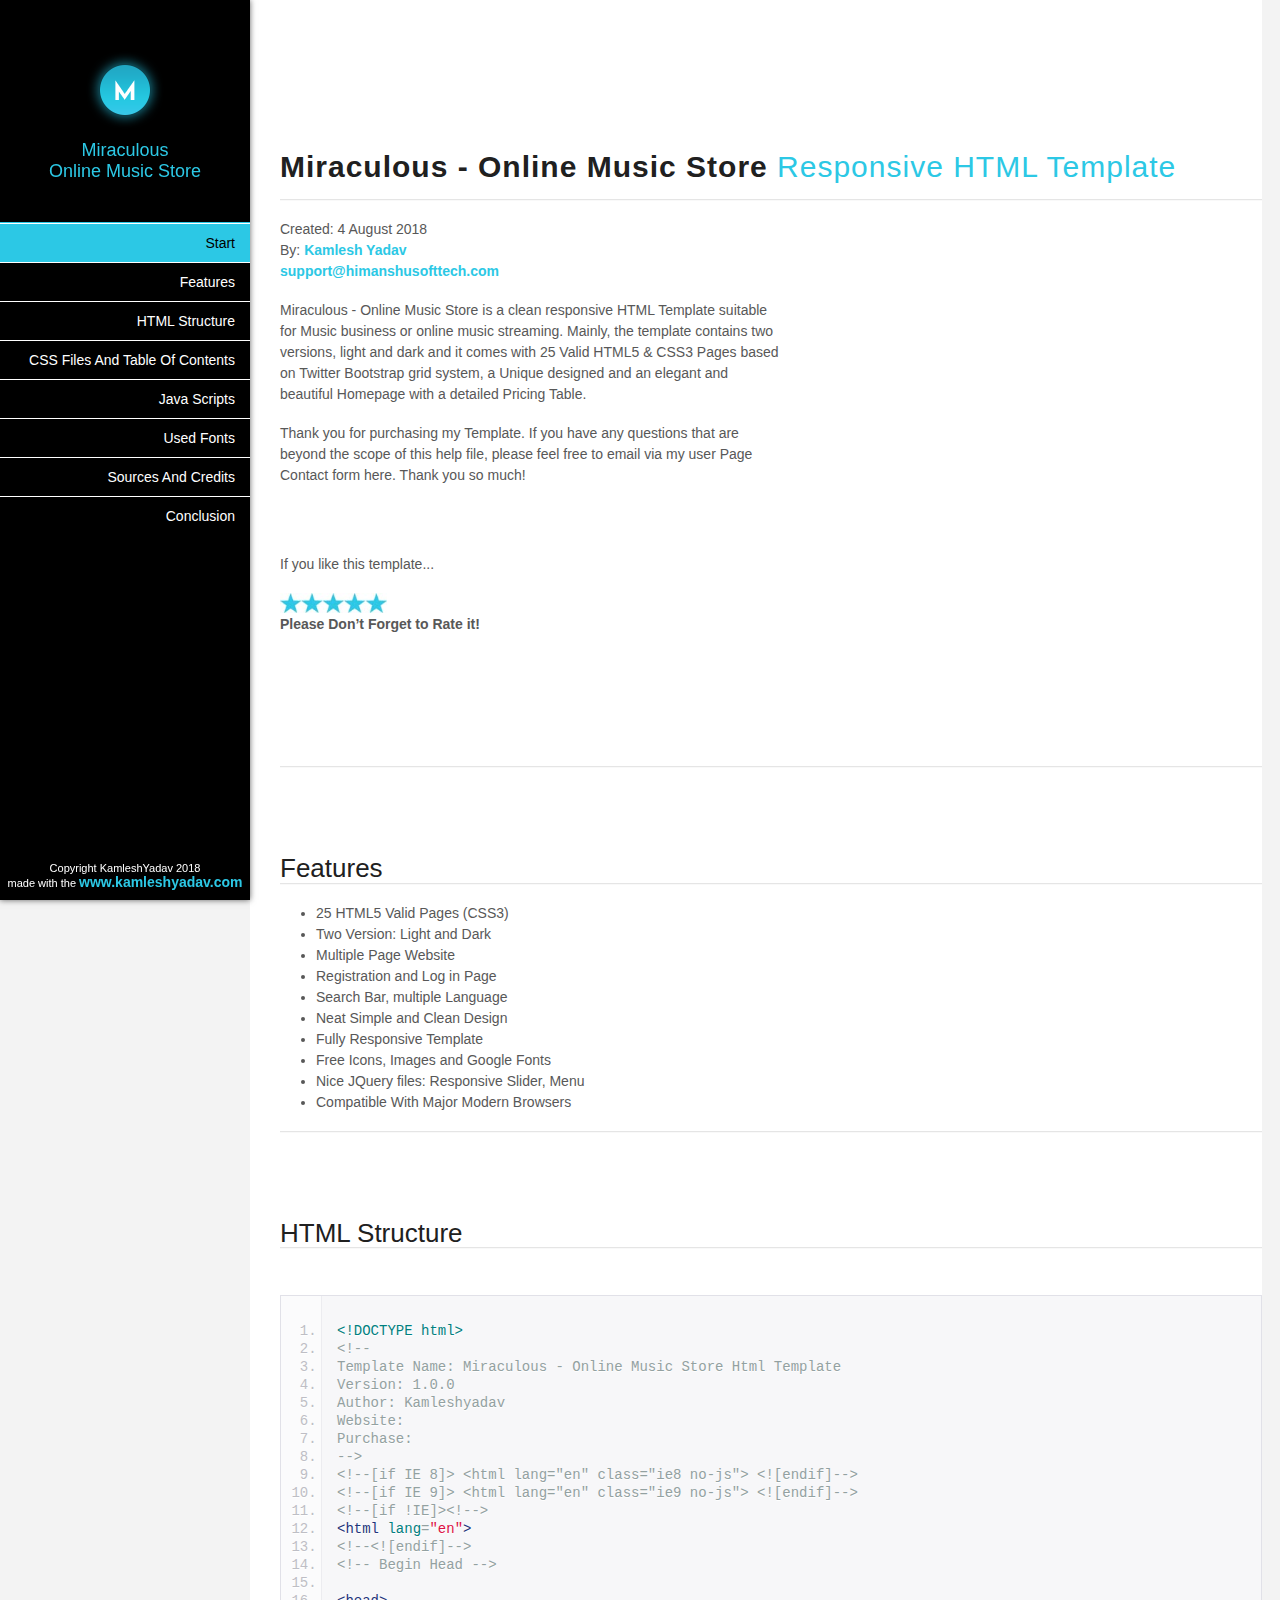
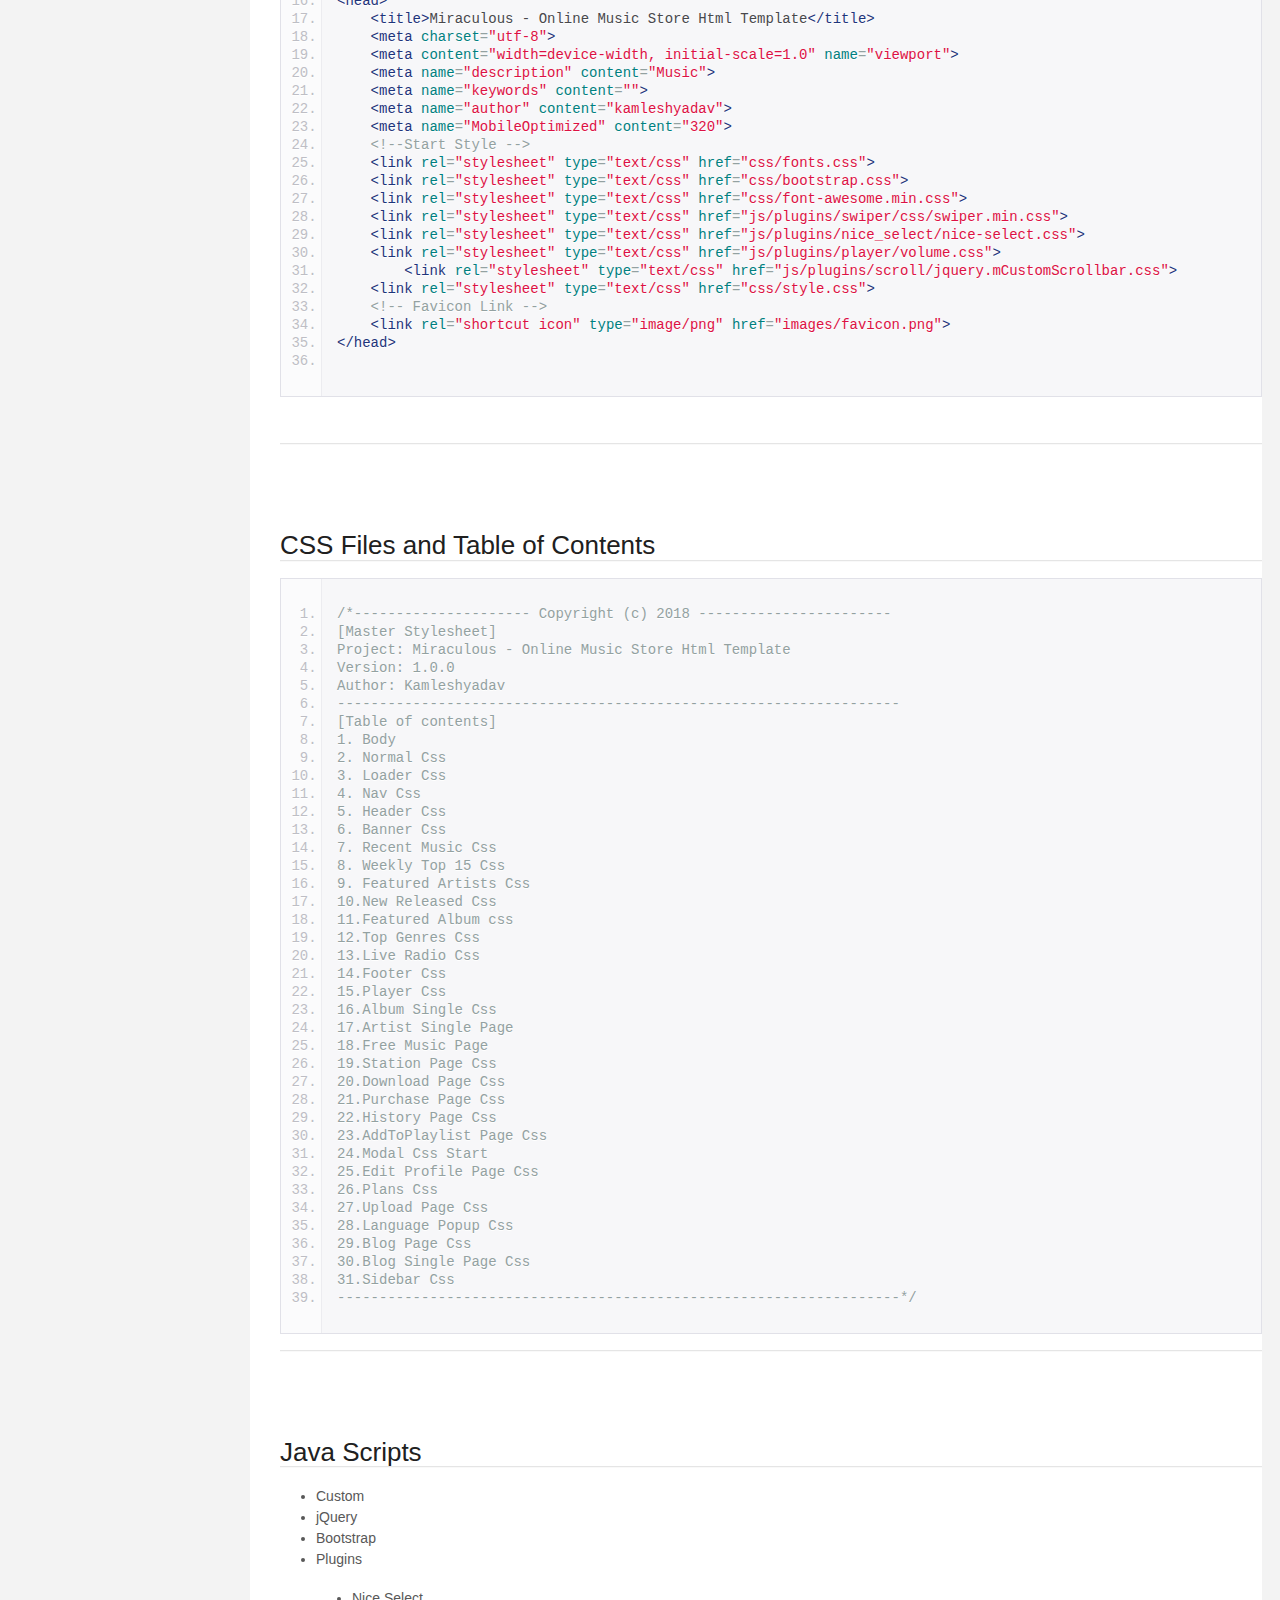
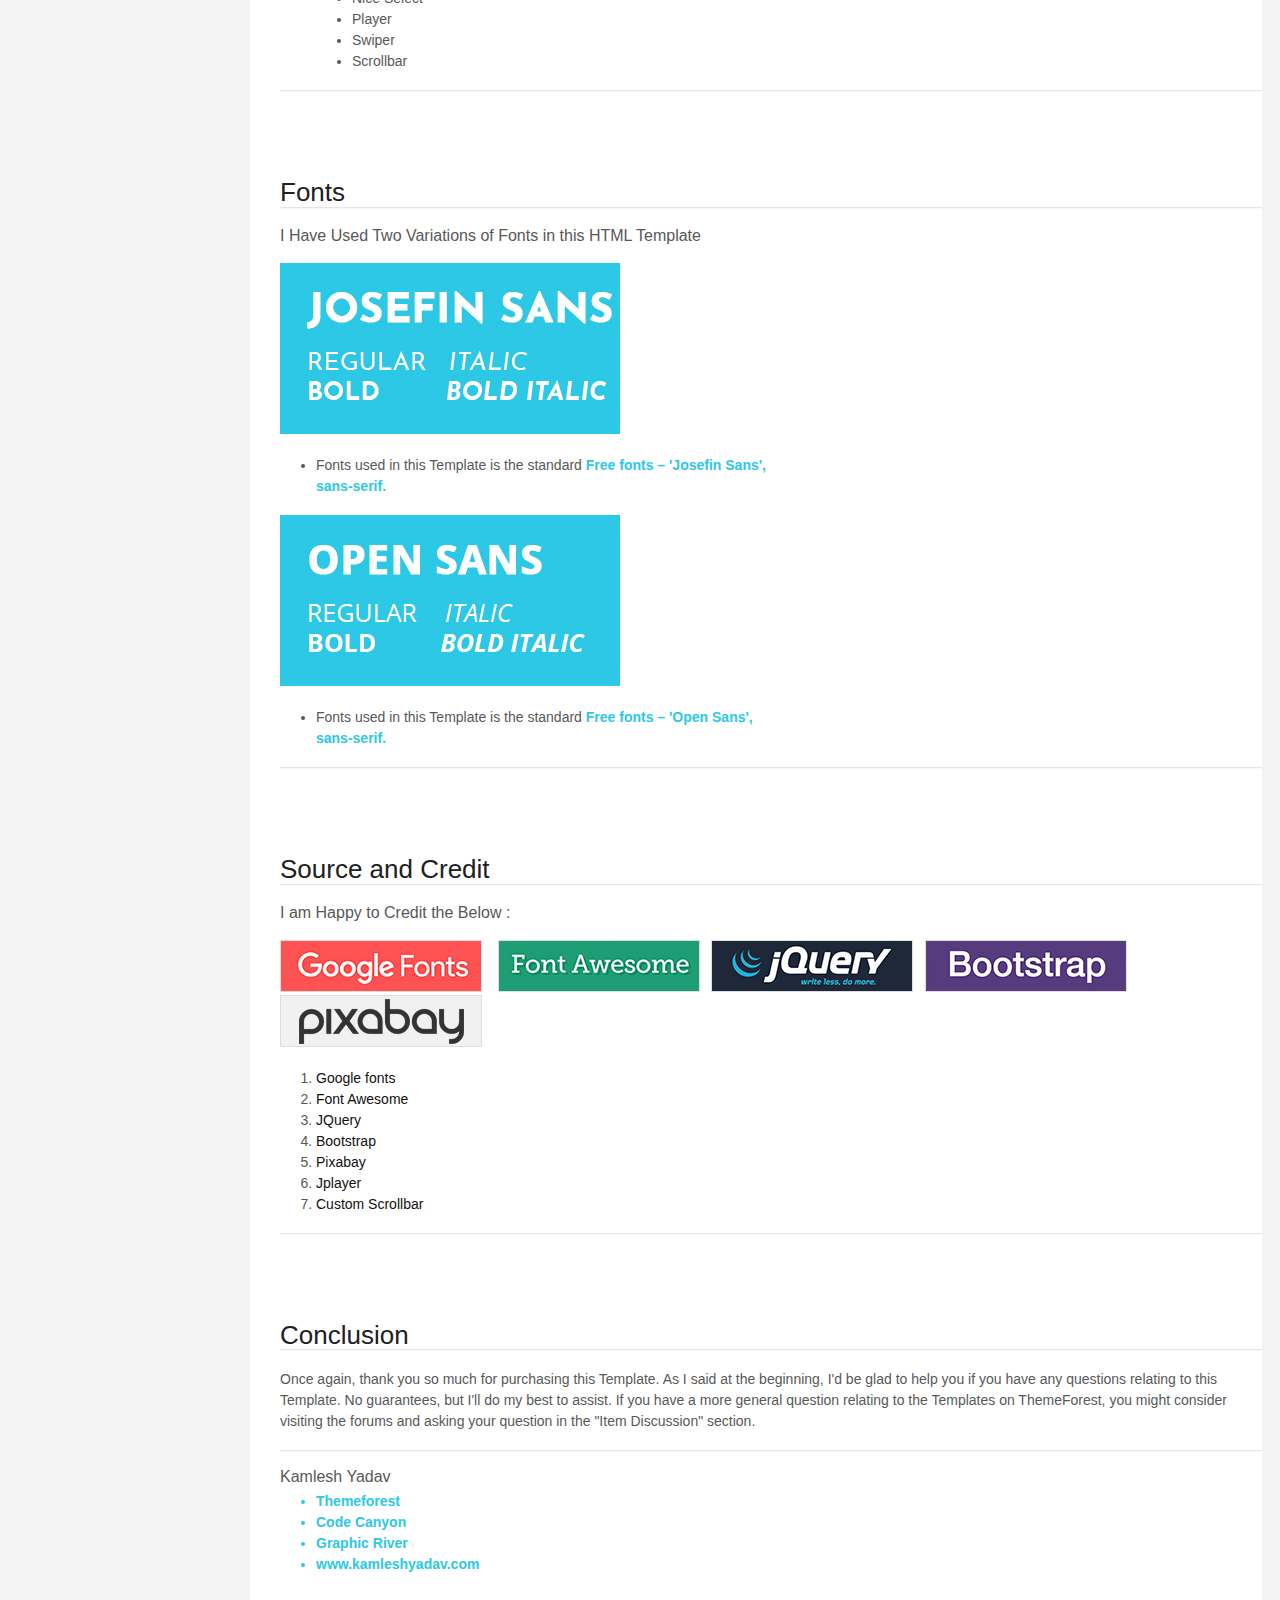
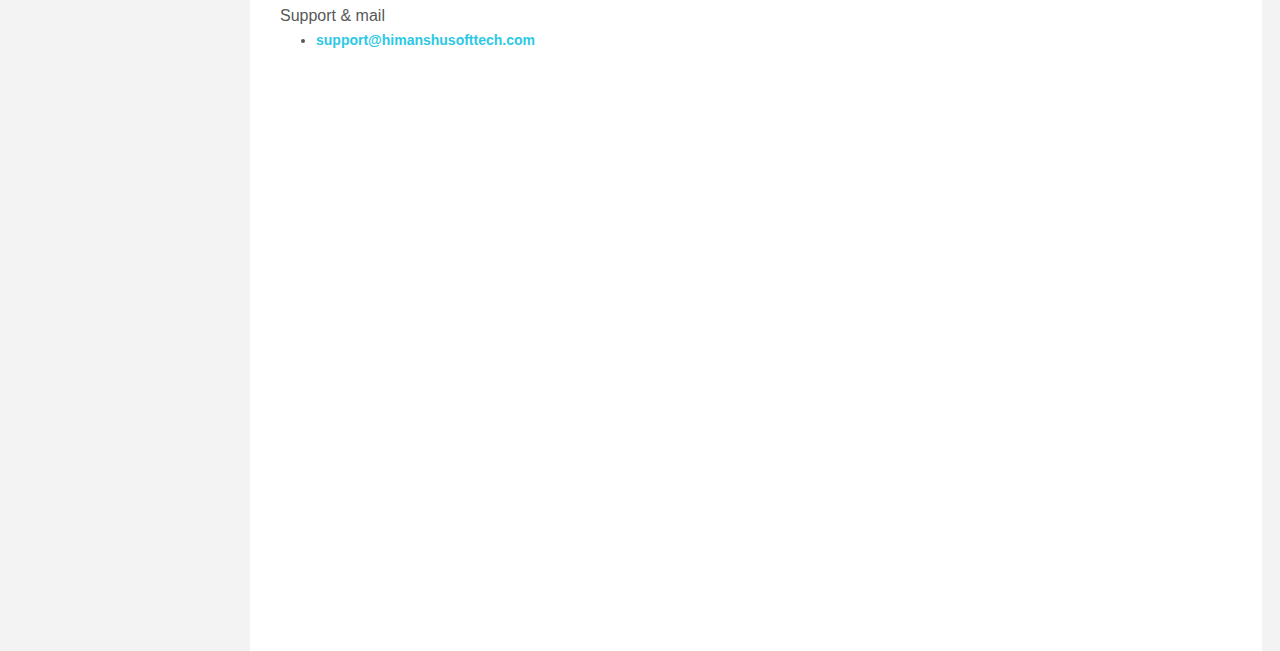
<file: Template1/Help Documentation/index.html>
<!doctype html>
<!--[if IE 6 ]><html lang="en-us" class="ie6"> <![endif]-->
<!--[if IE 7 ]><html lang="en-us" class="ie7"> <![endif]-->
<!--[if IE 8 ]><html lang="en-us" class="ie8"> <![endif]-->
<!--[if (gt IE 7)|!(IE)]><!-->
<html lang="en-us">
<!--<![endif]-->
<head>
<meta charset="utf-8">
<title>Miraculous - Online Music Store Responsive HTML Template</title>
<meta name="description" content="Miraculous - Online Music Store Responsive HTML Template">
<meta name="author" content="Kamlesh Yadav">
<meta name="copyright" content="Kamlesh Yadav">
<meta name="generator" content="Documenter v2.0 http://rxa.li/documenter">
<link rel="stylesheet" href="assets/css/documenter_style.css" media="all">
<link rel="stylesheet" href="assets/js/google-code-prettify/prettify.css" media="screen">
<script src="assets/js/google-code-prettify/prettify.js"></script>
<link rel="shortcut icon" type="image/x-icon" href="favicon.png" />
<script src="assets/js/jquery.js"></script>
<script src="assets/js/jquery.scrollTo.js"></script>
<script src="assets/js/jquery.easing.js"></script>
<script>document.createElement('section');var duration='450',easing='easeOutExpo';</script>
<script src="assets/js/script.js"></script>
<style>
	html {
		background-color: #F3F3F3;
		color: #585858;
	}
	::-moz-selection {
		background:#111111;
		color:#F1F1F1;
	}
	::selection {
		background: #111111;
		color: #F1F1F1;
	}
	#documenter_sidebar #documenter_logo {
		background-image: url(assets/images/logo1.png);
	}
	a {
		color: #111111;
	}
	.btn {
		border-radius: 3px;
	}
	.btn-primary {
		background-image: -moz-linear-gradient(top, #585858, #3B3B3B);
		background-image: -ms-linear-gradient(top, #585858, #3B3B3B);
		background-image: -webkit-gradient(linear, 0 0, 0 585858%, from(#333333), to(#3B3B3B));
		background-image: -webkit-linear-gradient(top, #585858, #3B3B3B);
		background-image: -o-linear-gradient(top, #585858, #3B3B3B);
		background-image: linear-gradient(top, #585858, #3B3B3B);
		filter: progid:DXImageTransform.Microsoft.gradient(startColorstr='#585858', endColorstr='#3B3B3B', GradientType=0);
		border-color: #3B3B3B #3B3B3B #bfbfbf;
		color: #F9F9F9;
	}
	.btn-primary:hover, .btn-primary:active, .btn-primary.active, .btn-primary.disabled, .btn-primary[disabled] {
		border-color: #585858 #585858 #bfbfbf;
		background-color: #3B3B3B;
	}
	hr {
		border-top: 1px solid #E5E5E5;
		border-bottom: 1px solid #F9F9F9;
	}
	#documenter_sidebar, #documenter_sidebar ul a {
		background-color: #000;
		color: #ffffff;
		http: //static.revaxarts-themes.com/noise.gif;
	}
	#documenter_sidebar ul {
		border-top: 1px solid #2cc8e5;
	}
	#documenter_sidebar ul a {
		border-top: 1px solid #ffffff;
		border-bottom: 0px solid #ffffff;
		color: #fff;
		font-size: 14px;
		-webkit-transition: all 0.3s;
		-moz-transition: all 0.3s;
		-ms-transition: all 0.3s;
		-o-transition: all 0.3s;
		transition: all 0.3s;
		font-weight: 500;
		text-transform: capitalize;
	}
	#documenter_sidebar ul a:hover {
		background: #2cc8e5;
		color: #000;
		border-top: 1px solid #ffffff;
		-webkit-transition: all 0.3s;
		-moz-transition: all 0.3s;
		-ms-transition: all 0.3s;
		-o-transition: all 0.3s;
		transition: all 0.3s;
	}
	#documenter_sidebar ul a.current {
		background: #2cc8e5;
		color: #000;
		border-top: 1px solid #ffffff;
	}
	#documenter_copyright {
		color: ;
		display: block !important;
		visibility: visible !important;
	}
</style>
</head>
<body class="documenter-project-documenter-v20">
<div id="documenter_sidebar"> <a href="#documenter_cover" id="documenter_logo" style="    margin-bottom: -40px;"></a>
	<h1 style="text-align: center;color: #2cc8e5;font-size: 18px;margin-bottom: 40px;">
			Miraculous </br>Online Music Store
		</h1>
	
	<ul id="documenter_nav">
		<li><a class="current" href="#documenter_cover">Start</a></li>    
		<li><a href="#features" title="Features">Features</a></li>
		<li><a href="#Structure" title="Contents">HTML Structure</a></li>
		<li><a href="#CSS" title="css">CSS Files and Table of contents</a></li>
		<li><a href="#JS" title="css">Java Scripts </a></li>
		<li><a href="#Fonts" title="Fonts">Used Fonts</a></li>
		<li><a href="#Credits" title="Credits">Sources and Credits</a></li>
		<li><a href="#Conclusion" title="Conclusion">Conclusion</a></li>
	</ul>
	<div id="documenter_copyright">Copyright KamleshYadav 2018<br>made with the <a href="http://themeforest.net/user/kamleshyadav/portfolio"><b style="color: #2cc8e5;">www.kamleshyadav.com</b></a>
	</div>
</div>
<div id="documenter_content">
<section id="documenter_cover">
	<h1 class="mylogo">Miraculous - Online Music Store<span class="mylogocolor"> Responsive HTML Template</h1>
	<hr>
	<ul>
		<li>Created: 4 August 2018</li>
		<li>By: <a href="http://themeforest.net/user/kamleshyadav">Kamlesh Yadav</a></li>
		<li><a href="mailto:support@himanshusofttech.com">support@himanshusofttech.com</a></li>
	</ul>
	<p>Miraculous - Online Music Store is a clean responsive HTML Template suitable for  Music business or online music streaming. Mainly, the template contains two versions, light and dark and it comes with 25 Valid HTML5 & CSS3 Pages based on Twitter Bootstrap grid system, a Unique designed and an elegant and beautiful Homepage with a detailed Pricing Table.</p>
	<p>Thank you for purchasing my Template. If you have any questions that are beyond the scope of this help file, please feel free to email via my user Page Contact form here. Thank you so much!</p>
	<br>
	<br>
	<p>If you like this template...</p>
	<img alt="wink" height="20" src="assets/images/icon-star.jpg"> <br>
	<strong>Please Don’t Forget to Rate it!</strong>
</section>
<hr>
<section id="features">
	<div class="page-header">
		<h3>Features</h3>
		<hr class="notop">
	</div>
	<ul>
		<li>25 HTML5 Valid Pages (CSS3)</li>
		<li>Two Version: Light and Dark</li>
		<li>Multiple Page Website</li>
		<li>Registration and Log in Page</li>
		<li>Search Bar, multiple Language </li>
		<li>Neat Simple and Clean Design</li>
		<li>Fully Responsive Template</li>
		<li>Free Icons, Images and Google Fonts</li>
		<li>Nice JQuery files: Responsive Slider, Menu</li>
		<li>Compatible With Major Modern Browsers</li>
	</ul>
</section>
<hr>
<section id="Structure">
	<div class="page-header">
		<h3>HTML Structure</h3>
		<hr class="notop">
	</div>
	<div>&nbsp;</div>
<pre class="prettyprint lang-css linenums">
&lt;!DOCTYPE html&gt;
&lt;!-- 
Template Name: Miraculous - Online Music Store Html Template
Version: 1.0.0
Author: Kamleshyadav
Website: 
Purchase: 
--&gt;
&lt;!--[if IE 8]&gt; &lt;html lang=&quot;en&quot; class=&quot;ie8 no-js&quot;&gt; &lt;![endif]--&gt;
&lt;!--[if IE 9]&gt; &lt;html lang=&quot;en&quot; class=&quot;ie9 no-js&quot;&gt; &lt;![endif]--&gt;
&lt;!--[if !IE]&gt;&lt;!--&gt;
&lt;html lang=&quot;en&quot;&gt;
&lt;!--&lt;![endif]--&gt;
&lt;!-- Begin Head --&gt;

&lt;head&gt;
    &lt;title&gt;Miraculous - Online Music Store Html Template&lt;/title&gt;
    &lt;meta charset=&quot;utf-8&quot;&gt;
    &lt;meta content=&quot;width=device-width, initial-scale=1.0&quot; name=&quot;viewport&quot;&gt;
    &lt;meta name=&quot;description&quot; content=&quot;Music&quot;&gt;
    &lt;meta name=&quot;keywords&quot; content=&quot;&quot;&gt;
    &lt;meta name=&quot;author&quot; content=&quot;kamleshyadav&quot;&gt;
    &lt;meta name=&quot;MobileOptimized&quot; content=&quot;320&quot;&gt;
    &lt;!--Start Style --&gt;
    &lt;link rel=&quot;stylesheet&quot; type=&quot;text/css&quot; href=&quot;css/fonts.css&quot;&gt;
    &lt;link rel=&quot;stylesheet&quot; type=&quot;text/css&quot; href=&quot;css/bootstrap.css&quot;&gt;
    &lt;link rel=&quot;stylesheet&quot; type=&quot;text/css&quot; href=&quot;css/font-awesome.min.css&quot;&gt;
    &lt;link rel=&quot;stylesheet&quot; type=&quot;text/css&quot; href=&quot;js/plugins/swiper/css/swiper.min.css&quot;&gt;
    &lt;link rel=&quot;stylesheet&quot; type=&quot;text/css&quot; href=&quot;js/plugins/nice_select/nice-select.css&quot;&gt;
    &lt;link rel=&quot;stylesheet&quot; type=&quot;text/css&quot; href=&quot;js/plugins/player/volume.css&quot;&gt;
	&lt;link rel=&quot;stylesheet&quot; type=&quot;text/css&quot; href=&quot;js/plugins/scroll/jquery.mCustomScrollbar.css&quot;&gt;
    &lt;link rel=&quot;stylesheet&quot; type=&quot;text/css&quot; href=&quot;css/style.css&quot;&gt;
    &lt;!-- Favicon Link --&gt;
    &lt;link rel=&quot;shortcut icon&quot; type=&quot;image/png&quot; href=&quot;images/favicon.png&quot;&gt;
&lt;/head&gt;

</pre>
<div>&nbsp;</div>
</section>
<hr>
<section id="CSS">
	<div class="page-header">
		<h3>CSS Files and Table of Contents</h3>
		<hr class="notop">
	</div>
	<pre class="prettyprint lang-css linenums">
/*--------------------- Copyright (c) 2018 ----------------------- 
[Master Stylesheet] 
Project: Miraculous - Online Music Store Html Template
Version: 1.0.0 
Author: Kamleshyadav 
------------------------------------------------------------------- 
[Table of contents] 
1. Body 
2. Normal Css
3. Loader Css 
4. Nav Css 
5. Header Css 
6. Banner Css 
7. Recent Music Css 
8. Weekly Top 15 Css 
9. Featured Artists Css 
10.New Released Css
11.Featured Album css 
12.Top Genres Css 
13.Live Radio Css
14.Footer Css
15.Player Css
16.Album Single Css
17.Artist Single Page
18.Free Music Page
19.Station Page Css
20.Download Page Css
21.Purchase Page Css
22.History Page Css
23.AddToPlaylist Page Css
24.Modal Css Start
25.Edit Profile Page Css
26.Plans Css
27.Upload Page Css
28.Language Popup Css
29.Blog Page Css
30.Blog Single Page Css
31.Sidebar Css
-------------------------------------------------------------------*/</pre>
</section>
<hr>
<section id="JS">
	<div class="page-header">
		<h3>Java Scripts </h3>
		<hr class="notop">
	</div>
	<ul>
		<li>Custom</li>
		<li>jQuery</li>
		<li>Bootstrap</li>
		<li>Plugins<ul><li>Nice Select</li>
				<li>Player</li>
				<li>Swiper</li>
				<li>Scrollbar</li>
			</ul>
		</li>
	</ul>
</section>
<hr>
<section id="Fonts">
	<div class="page-header">
		<h3>Fonts</h3>
		<hr class="notop">
	</div>
	<h5>I Have Used Two Variations of Fonts in this HTML Template</h5>
	<div style="width: 500px;"> <a href="https://fonts.google.com/specimen/Josefin+Sans"> <img src="assets/images/font2.jpg"> </a><br>
		<ul>
			<li>Fonts used in this Template is the standard <a href="https://fonts.google.com/specimen/Josefin+Sans">Free fonts – 'Josefin Sans', sans-serif.</a></li>
		</ul>
	</div>
	<div style="width: 500px;"> <a href="https://fonts.google.com/specimen/Open+Sans"> <img src="assets/images/Opensans.jpg"> </a><br>
		<ul>
			<li>Fonts used in this Template is the standard <a href="https://fonts.google.com/specimen/Open+Sans">Free fonts – 'Open Sans', sans-serif.</a></li>
		</ul>
	</div>
</section>
<hr>
<section id="Credits">
	<div class="page-header">
		<h3>Source and Credit </h3>
		<hr class="notop">
	</div>
	<h5>I am Happy to Credit  the Below : </h5>
	<a href="http://www.google.com/fonts/"> <img src="assets/images/googlefonts.jpg"style="border: 1px solid #DDD;"> </a>&nbsp;&nbsp; 
	<a href="http://fortawesome.github.io/Font-Awesome/"> <img src="assets/images/font-awesome-logo.jpg"style="border: 1px solid #DDD;"></a>&nbsp;&nbsp;
	<a href="http://jquery.com/"> <img src="assets/images/jquery.jpg"style="border: 1px solid #DDD;"></a>&nbsp;&nbsp;
	<a href="http://getbootstrap.com/"> <img src="assets/images/bs.jpg"style="border: 1px solid #DDD;"></a>&nbsp;&nbsp;
	<a href="https://pixabay.com/"> <img src="assets/images/Pixabay.jpg"style="border: 1px solid #DDD;"></a>
	<ol>
		<li><a href="http://www.google.com/fonts/">Google fonts</a></li>
		<li><a href="http://fortawesome.github.io/Font-Awesome/">Font Awesome</a></li>
		<li><a href="http://jquery.com/">JQuery</a></li>
		<li><a href="http://getbootstrap.com/">Bootstrap</a></li>
		<li><a href="https://pixabay.com/">Pixabay</a></li>
		<li><a href="http://jplayer.org/">Jplayer</a></li>
		<li><a href="http://manos.malihu.gr/jquery-custom-content-scroller/">Custom Scrollbar</a></li>
	</ol>
</section>
<hr>
<section id="Conclusion">
	<div class="page-header">
		<h3>Conclusion</h3>
		<hr class="notop">
	</div>
	<p>Once again, thank you so much for purchasing this Template. As I said at the beginning, I'd be glad to help you if you have any questions relating to this Template. No guarantees, but I'll do my best to assist. If you have a more general question relating to the Templates on ThemeForest, you might consider visiting the forums and asking your question in the "Item Discussion" section.</p>
<hr>
	<h5 class="ky1">Kamlesh Yadav</h5>
	<ul class="ky2">
		<a href="http://themeforest.net/user/kamleshyadav/portfolio">
		<li>Themeforest</li>
		</a> <a href="http://codecanyon.net/user/kamleshyadav/portfolio">
		<li>Code Canyon</li>
		</a> <a href="http://graphicriver.net/user/kamleshyadav/portfolio">
		<li>Graphic River</li>
		</a> <a href="http://kamleshyadav.com">
		<li>www.kamleshyadav.com</li>
		</a>
	</ul>
<br>
<br>
	<h5 class="ky1">Support & mail</h5>
	<ul class="ky2">
		<li>
			<a href="mailto:support@himanshusofttech.com">support@himanshusofttech.com</a>
		</li>
</section>
</body>
</html>
</file>
<file: Template1/Help Documentation/assets/css/documenter_style.css>
html, body, div, span, applet, object, iframe, h1, h2, h3, h4, h5, h6, p, blockquote, a, abbr, acronym, address, big, cite, code, del, dfn, em, font, img, ins, kbd, q, s, samp, small, strike, strong, sub, sup, tt, var, dl, dt, dd, ol, ul, li, fieldset, form, label, legend, table, caption, tbody, tfoot, thead, tr, th, td {
	margin: 0;
	padding: 0;
	border: 0;
	outline: 0;
	font-weight: inherit;
	font-style: inherit;
	font-size: 14px;
	font-family: inherit;
	vertical-align: baseline;
}
html {
	font-size: 101%;
	font-family: 'Open Sans', sans-serif;
	font-size: 12px;
	-webkit-text-size-adjust: none;
	color: #6F6F6F;
	background-color: #efefef;
}
body {
	min-height: 100%;
	height: auto;
	width: 100%;
}
footer, header, section {
	display: block;
}
a {
	color: #6F6F6F;
	text-decoration: none;
	cursor: pointer;
}
a:hover {
	text-decoration: underline
}
p, ul, ol {
	margin: 18px 0;
	line-height: 1.5em;
}
li {
	list-style: none;
}
li.placeholder {
	height: 70px;
	width: 100%;
	font-size: 16px;
}
hr {
	display: block;
	height: 0px;
	line-height: 0px;
	border: 0;
	border-top: 1px solid #ddd;
	border-bottom: 1px solid #aaa;
	margin: 16px 0;
	padding: 0;
	clear: both;
	float: none;
}
hr.notop {
	margin-top: 0;
}
strong {
	font-weight: 700;
}
#documenter_buttons {
	position: absolute;
	right: 10px;
	margin-top: -30px;
}
.btn {
	cursor: pointer;
	width: auto;
	padding: 7px 7px 8px;
	border-radius: 3px;
	border: 1px solid #ccc;
}
.btn:hover {
	border: 1px solid #B1B4B0;
	box-shadow: 0px 2px 2px rgba(0,0,0,0.1);
	-moz-box-shadow: 0px 2px 2px rgba(0,0,0,0.1);
	-webkit-box-shadow: 0px 2px 2px rgba(0,0,0,0.1);
	text-decoration: none;
}
.btn:active {
	border: 1px solid #B1B4B0;
	box-shadow: inset 0px 2px 2px rgba(0,0,0,0.1);
	-moz-box-shadow: inset 0px 2px 2px rgba(0,0,0,0.1);
	-webkit-box-shadow: inset 0px 2px 2px rgba(0,0,0,0.1);
	background-color: #eee;
}
#documenter_content {
	position: absolute;
    right: 18px;
    left: 250px;
    padding-left: 30px;
    padding-bottom: 600px;
    min-height: 100%;
    height: auto;
    z-index: 1;
    background-color: #fff;
}
#documenter_sidebar {
	-moz-box-shadow: 0 0 6px rgba(3,3,3,0.6);
	-webkit-box-shadow: 0 0 6px rgba(3,3,3,0.6);
	box-shadow: 0 0 6px rgba(3,3,3,0.6);
	position: fixed;
	left: 0;
	width: 250px;
	height: 100%;
	min-height: 100%;
	z-index: 100;
}
#documenter_sidebar a {
	position: relative;
	z-index: 100;
}
img {
	border: 0;
}
#documenter_copyright {
    position: absolute;
    bottom: 10px;
    font-size: 11px;
    right: 0px;
    left: 0;
    margin: 0px auto;
    width: 250px;
    text-align: center;
    z-index: 1;
}
noscript {
	display: block;
	position: absolute;
	top: 238px;
	margin: 0 auto;
	width: 800px;
	bottom: 0;
	z-index: 20;
}
noscript p {
	width: 800px;
	font-size: 20px;
	padding-top: 20px;
	margin: 0 auto;
	color: #4D4D4D;
}
.small {
	font-size: 10px;
	letter-spacing: 0;
}
/*----------------------------------------------------------------------*/
/* Sidebar
/*----------------------------------------------------------------------*/
#documenter_sidebar #documenter_logo {
	display: block;
	height: 20%;
	max-height: 200px;
	min-height: 70px;
	width: 250px;
	background-position: center center;
	background-repeat: no-repeat;
}
#documenter_sidebar ul {
	font-size: 12px;
	font-weight: 700;
	min-height: 150px;
	height: 75%;
	overflow: auto;
}
#documenter_sidebar ul li {
	text-align: right;
	padding: 0;
}
#documenter_sidebar ul a {
    display: block;
    border-top: 1px solid #ddd;
    border-bottom: 1px solid #aaa;
    padding: 10px 15px 10px 0;
    text-align: right;
}
#documenter_sidebar ul a:hover, #documenter_sidebar ul a.current {
	-webkit-text-shadow: none;
	-moz-text-shadow: none;
	text-shadow: none;
	text-decoration: none;
}
#documenter_sidebar ul li ul {
	border-top: 0;
	font-size: 10px;
	min-height: 10px;
	height: auto;
	overflow: auto;
	margin: 0;
	display: none;
}
#documenter_sidebar ul li ul li a {
	display: block;
	padding: 4px 15px 5px 0;
	text-align: right;
}
/*----------------------------------------------------------------------*/
/* Content
/*----------------------------------------------------------------------*/
#documenter_cover {
	position: relative;
	height: 600px;
	padding-top: 150px !important;
}
#documenter_cover li {
	list-style: none !important;
	margin-left: 0 !important;
}
#documenter_cover p {
	width: 500px;
}
#documenter_content section {
	padding-top: 70px;
}
#documenter_content h1 {
	font-size: 30px;
	font-weight: 700;
    font-family: 'Philosopher', sans-serif;
    line-height: 1.1;
    color: #202020;
}
#documenter_content h2 {
	font-size: 20px;
	margin-bottom: 18px;
	font-weight: 100;
}
#documenter_content h3 {
	font-size: 26px;
/* 	margin: 18px 0 0;
	font-weight: 100; */
    font-family: 'Philosopher', sans-serif;
    font-weight: 400;
    line-height: 1.1;
    color: #202020;
}
#documenter_content h4 {
	font-size: 20px;
	margin: 18px 0;
	font-weight: 100;
}
#documenter_content h5 {
	font-size: 16px;
	margin: 18px 0;
	font-weight: 100;
}
#documenter_content h6 {
	font-size: 14px;
	margin: 18px 0;
	font-weight: 100;
}
#documenter_content p {
	margin: 18px 0;
}
#documenter_content ol li {
	list-style: decimal;
	margin-left: 36px;
}
#documenter_content ul li {
	list-style: initial;
	margin-left: 36px;
}
#documenter_content ul a{
	color:#2cc8e5;
	text-decoration:none;
    font-weight: 600;
}
#documenter_content dl {
}
#documenter_content dl dt {
	padding-top: 12px;
	font-weight: 700;
	font-size: 14px;
}
#documenter_content dl dd {
	padding-top: 3px;
	margin-left: 18px;
}
#documenter_content table {
	border-collapse: collapse;
}
#documenter_content table th {
	font-weight: 700;
}
#documenter_content table th, #documenter_content table td {
	padding: 3px;
	text-align: left;
}
#documenter_content code {
	font-family: "Courier New", Courier, monospace;
	font-size: 12px;
}
#documenter_content .warning {
	padding: 10px 10px 10px 30px;
	border: 1px solid #D5D458;
	background-color: #F0FEB1;
	background-image: url(img/warning.png);
	background-repeat: no-repeat;
	background-position: 8px 11px;
}
#documenter_content .info {
	padding: 10px 10px 10px 30px;
	border: 1px solid #6AB3FF;
	background-color: #A3D0FF;
	background-image: url(img/info.png);
	background-repeat: no-repeat;
	background-position: 8px 11px;
}
#documenter_content div.alert {
	padding: 8px 35px 8px 14px;
	text-shadow: 0 1px 0 rgba(255, 255, 255, 0.5);
	background-color: #fcf8e3;
	border: 1px solid #fbeed5;
	-webkit-border-radius: 4px;
	-moz-border-radius: 4px;
	border-radius: 4px;
}
#documenter_content div.alert-success, #documenter_content div.alert-success div.alert-heading {
	color: #468847;
}
#documenter_content div.alert-danger, #documenter_content div.alert-error {
	background-color: #f2dede;
	border-color: #eed3d7;
}
#documenter_content div.alert-danger, #documenter_content div.alert-error, #documenter_content div.alert-danger div.alert-heading, #documenter_content div.alert-error div.alert-heading {
	color: #b94a48;
}
#documenter_content div.alert-info {
	background-color: #d9edf7;
	border-color: #bce8f1;
}
#documenter_content div.alert-info, #documenter_content div.alert-info div.alert-heading {
	color: #3a87ad;
}
#documenter_content div.alert-block {
	padding-top: 14px;
	padding-bottom: 14px;
}
#documenter_content div.alert-block > p, #documenter_content div.alert-block > ul {
	margin-bottom: 0;
}
#documenter_content div.alert-block p + p {
	margin-top: 5px;
}
.imageflot {
	float: left;
	paddding-right: 50px;
	display: inline-block;
}
.mylogo  {
    text-transform: capitalize;
    letter-spacing: 1px;
	font-weight: 900;
}
.mylogocolor{
	color: #2cc8e5;
	font-family: 'Philosopher', sans-serif;
    font-weight: 400;
    line-height: 1.1;
	font-size:30px;
}
.ky1{
	margin:0px!important;
margin-bottom: 5px!important;
}
.ky2{
	margin:0px!important;
margin-top: 0px!important;
}
/*----------------------------------------------------------------------*/
/* Print Styles
/*----------------------------------------------------------------------*/
@media print {
* {
	background: transparent !important;
	color: black !important;
	text-shadow: none !important;
	filter: none !important;
	-ms-filter: none !important;
} /* Black prints faster: sanbeiji.com/archives/953 */
a, a:visited {
	color: #444 !important;
	text-decoration: underline;
}
a[href]:after {
	content: " (" attr(href) ")";
}
abbr[title]:after {
	content: " (" attr(title) ")";
}
.ir a:after, a[href^="javascript:"]:after, a[href^="#"]:after {
	content: "";
}  /* Don't show links for images, or javascript/internal links */
pre, blockquote {
	border: 1px solid #999;
	page-break-inside: avoid;
}
thead {
	display: table-header-group;
} /* css-discuss.incutio.com/wiki/Printing_Tables */
tr, img {
	page-break-inside: avoid;
}
 @page {
margin: 0.5cm;
}
p, h2, h3 {
	orphans: 3;
	widows: 3;
}
h2, h3 {
	page-break-after: avoid;
}
hr {
	border-top: 1px solid #000 !important;
	border-bottom: 0 !important;
}
#documenter_sidebar {
	-moz-box-shadow: none;
	-webkit-box-shadow: none;
	box-shadow: none;
	position: absolute;
	left: 10px;
	top: 0;
	width: 100%;
	margin-top: 500px;
}
#documenter_sidebar ul:before {
	content: "Table of Contents";
}
#documenter_sidebar ul {
	border: 0 !important;
}
#documenter_sidebar ul li {
	border: 0 !important;
	text-align: left;
}
#documenter_sidebar ul li a {
	border: 0 !important;
	text-align: left;
	padding: 4px;
}
#documenter_sidebar ul li a:hover {
	border: 0 !important;
}
#documenter_sidebar #documenter_logo {
	display: none;
}
#documenter_sidebar #documenter_copyright {
	display: none;
}
#documenter_content {
	left: 10px;
}
#documenter_cover {
	margin-bottom: 300px;
}
#documenter_content .warning {
	background-image: url(img/warning.png) !important;
	background-repeat: no-repeat !important;
	background-position: 8px 11px !important;
}
#documenter_content .info {
	background-image: url(img/info.png) !important;
	background-repeat: no-repeat !important;
	background-position: 8px 11px !important;
}
}
</file>
<file: Template1/Help Documentation/assets/js/google-code-prettify/prettify.css>
.com { color: #93a1a1; }
.lit { color: #195f91; }
.pun, .opn, .clo { color: #93a1a1; }
.fun { color: #dc322f; }
.str, .atv { color: #D14; }
.kwd, .linenums .tag { color: #1e347b; }
.typ, .atn, .dec, .var { color: teal; }
.pln { color: #48484c; }

.prettyprint {
  padding: 8px;
  background-color: #f7f7f9;
  border: 1px solid #e1e1e8;
}
.prettyprint.linenums {
  -webkit-box-shadow: inset 40px 0 0 #fbfbfc, inset 41px 0 0 #ececf0;
     -moz-box-shadow: inset 40px 0 0 #fbfbfc, inset 41px 0 0 #ececf0;
          box-shadow: inset 40px 0 0 #fbfbfc, inset 41px 0 0 #ececf0;
}

/* Specify class=linenums on a pre to get line numbering */
ol.linenums {
  
} 
ol.linenums li {
  padding-left: 12px;
  color: #bebec5;
  line-height: 18px;
  text-shadow: 0 1px 0 #fff;
}
</file>
